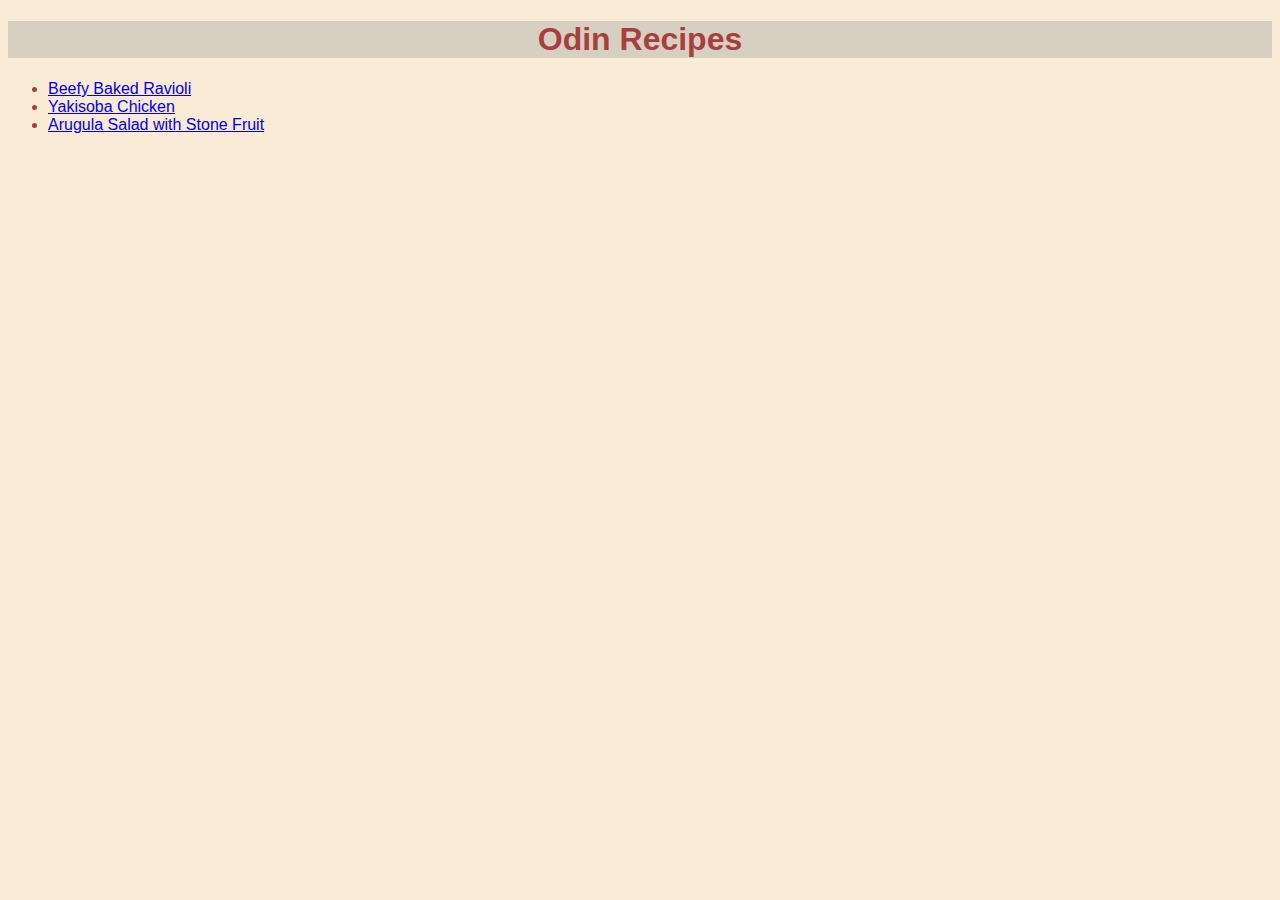
<file: index.html>
<!DOCTYPE html>
<html lang="en">
<head>
    <meta charset="UTF-8">
    <title>Odin Recipes Project Home</title>
    <link href="styles/style.css" rel="stylesheet">
</head>
<body>
    <h1 id="home-head">Odin Recipes</h1>
    <ul>
        <li><a href="recipes/ravioli.html">Beefy Baked Ravioli</a></li>
        <li><a href="recipes/yakisoba.html">Yakisoba Chicken</a></li>
        <li><a href="recipes/arugula.html">Arugula Salad with Stone Fruit</a></li>
    </ul>
    
</body>
</html>
</file>
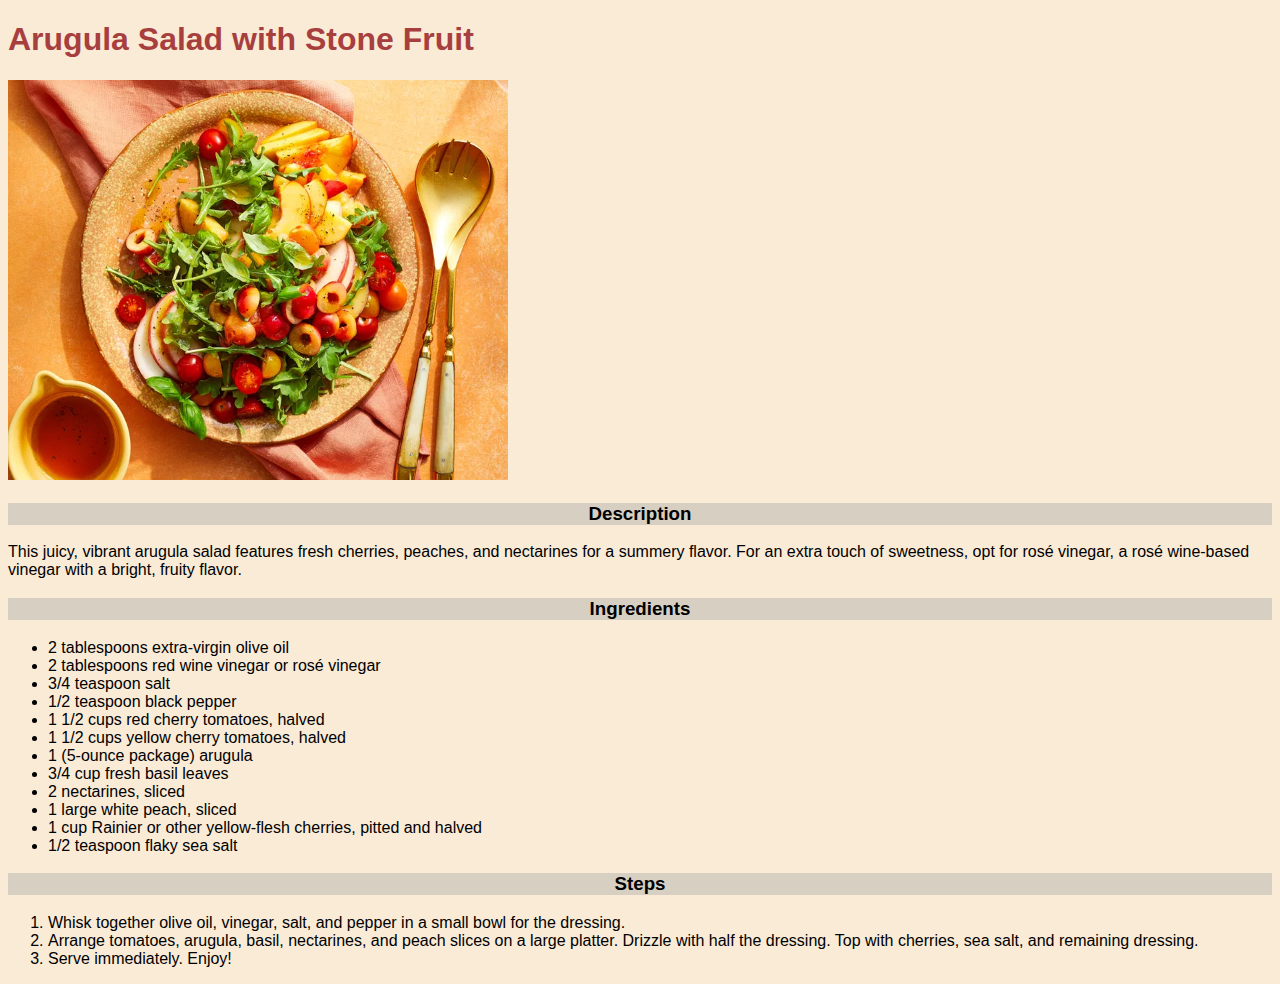
<file: recipes/arugula.html>
<!DOCTYPE html>
<html lang="en">
<head>
    <meta charset="UTF-8">
    <title>Arugula Salad with Stone Fruit Recipe</title>
    <link href="../styles/style.css" rel="stylesheet">
</head>
<body>
    <h1>Arugula Salad with Stone Fruit</h1>
    <img src="../images/arugula-salad.webp" alt="Healthy Arugula Salad" height="400" width="500">
    <h3>Description</h3>
    <p>This juicy, vibrant arugula salad features fresh cherries, peaches, and nectarines 
        for a summery flavor. For an extra touch of sweetness, opt for rosé vinegar, a rosé wine-based 
        vinegar with a bright, fruity flavor.</p>
    <h3>Ingredients</h3>
    <ul class="ingredients">
        <li>2 tablespoons extra-virgin olive oil</li>
        <li>2 tablespoons red wine vinegar or rosé vinegar</li>
        <li>3/4 teaspoon salt</li>
        <li>1/2 teaspoon black pepper</li>
        <li>1 1/2 cups red cherry tomatoes, halved</li>
        <li>1 1/2 cups yellow cherry tomatoes, halved</li>
        <li>1 (5-ounce package) arugula</li>
        <li>3/4 cup fresh basil leaves</li>
        <li>2 nectarines, sliced</li>
        <li>1 large white peach, sliced</li>
        <li>1 cup Rainier or other yellow-flesh cherries, pitted and halved</li>
        <li>1/2 teaspoon flaky sea salt</li>
    </ul>
    <h3>Steps</h3>
    <ol>
        <li>Whisk together olive oil, vinegar, salt, and pepper in a small bowl 
            for the dressing.</li>
        <li>Arrange tomatoes, arugula, basil, nectarines, and peach slices on a 
            large platter. Drizzle with half the dressing. Top with cherries, sea
             salt, and remaining dressing.</li>
        <li>Serve immediately. Enjoy!</li>
    </ol>
</body>
</html>
</file>
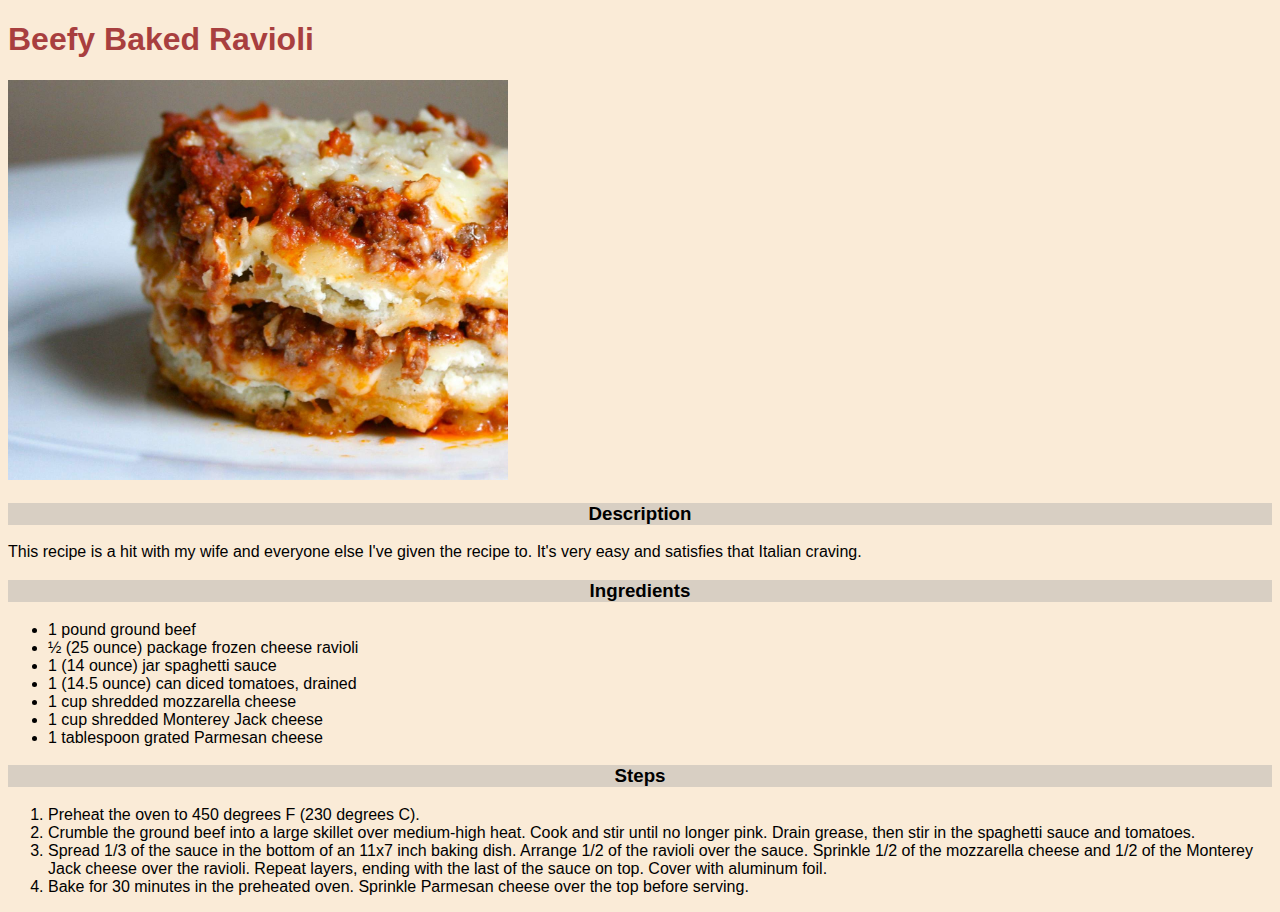
<file: recipes/ravioli.html>
<!DOCTYPE html>
<html lang="en">
<head>
    <meta charset="UTF-8">
    <title>Beefy Baked Ravioli Recipe</title>
    <link href="../styles/style.css" rel="stylesheet">
</head>
<body>
    <h1>Beefy Baked Ravioli</h1>
    <img src="../images/ravioli.jpeg" alt="Ravioli with tomato sauce" height="400" width="500">
    <h3>Description</h3>
    <p>This recipe is a hit with my wife and everyone else 
        I've given the recipe to. It's very easy and satisfies that Italian craving.
    </p>
    <h3>Ingredients</h3>
    <ul class="ingredients">
        <li>1 pound ground beef</li>
        <li>½ (25 ounce) package frozen cheese ravioli</li>
        <li>1 (14 ounce) jar spaghetti sauce</li>
        <li>1 (14.5 ounce) can diced tomatoes, drained</li>
        <li>1 cup shredded mozzarella cheese</li>
        <li>1 cup shredded Monterey Jack cheese</li>
        <li>1 tablespoon grated Parmesan cheese</li>
    </ul>
    <h3>Steps</h3>
    <ol>
        <li>Preheat the oven to 450 degrees F (230 degrees C).</li>
        <li>Crumble the ground beef into a large skillet over medium-high heat. 
            Cook and stir until no longer pink. Drain grease, then stir in the 
            spaghetti sauce and tomatoes.</li>
        <li>Spread 1/3 of the sauce in the bottom of an 11x7 inch baking dish. 
            Arrange 1/2 of the ravioli over the sauce. Sprinkle 1/2 of the mozzarella 
            cheese and 1/2 of the Monterey Jack cheese over the ravioli. Repeat layers, 
            ending with the last of the sauce on top. Cover with aluminum foil.</li>
        <li>Bake for 30 minutes in the preheated oven. Sprinkle Parmesan cheese over 
            the top before serving.</li>
    </ol>
</body>
</html>
</file>
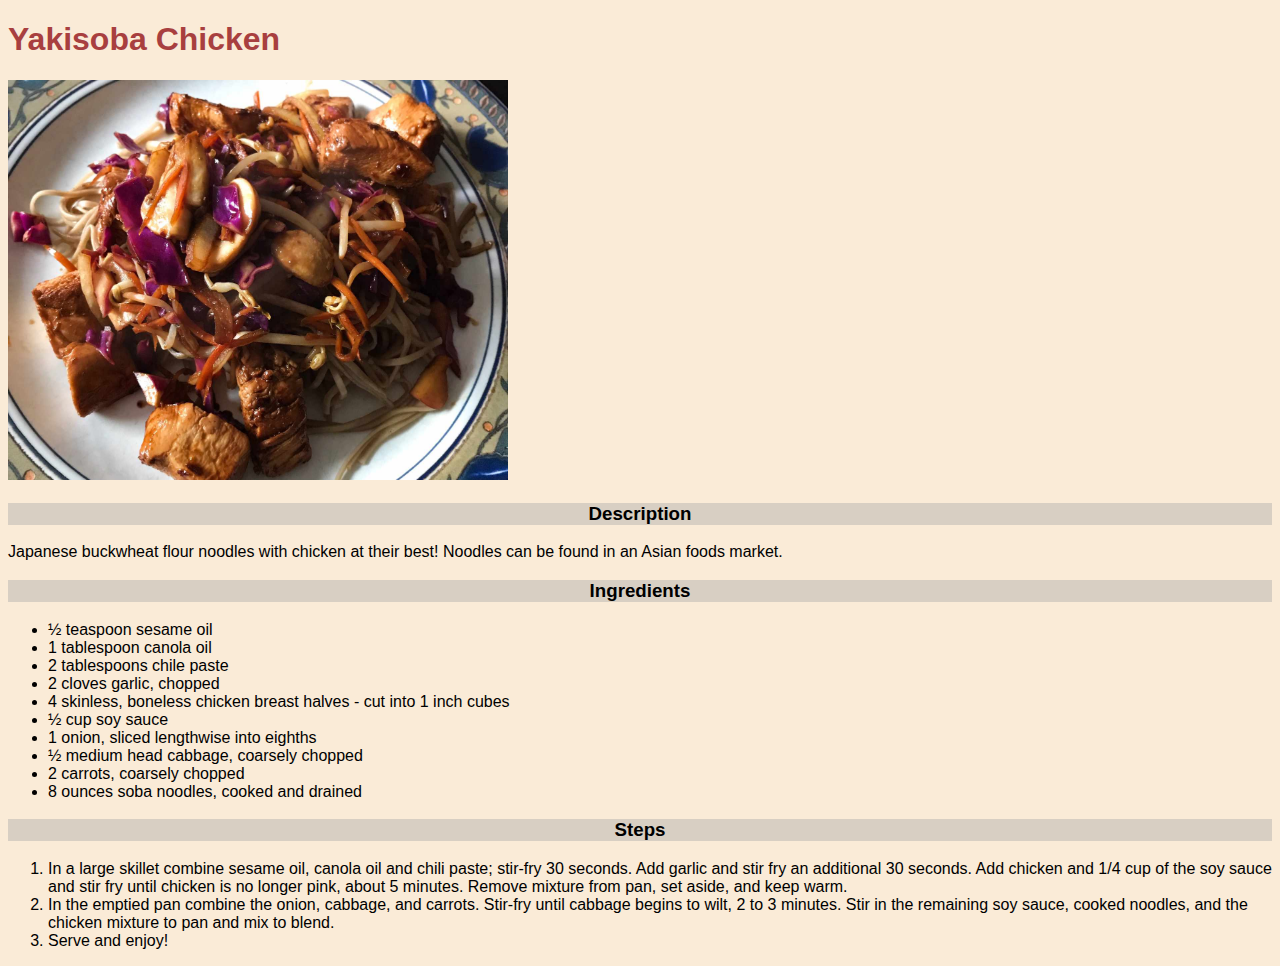
<file: recipes/yakisoba.html>
<!DOCTYPE html>
<html lang="en">
<head>
    <meta charset="UTF-8">
    <title>Yakisoba Chicken Recipe</title>
    <link href="../styles/style.css" rel="stylesheet">
</head>
<body>
    <h1>Yakisoba Chicken</h1>
    <img src="../images/yakisoba.jpeg" alt="Delicious Yakisoba Chicken" height="400" width="500">
    <h3>Description</h3>
    <p>Japanese buckwheat flour noodles with chicken at their best! Noodles can be found 
        in an Asian foods market.</p>
    <h3>Ingredients</h3>
    <ul class="ingredients">
        <li>½ teaspoon sesame oil</li>
        <li>1 tablespoon canola oil</li>
        <li>2 tablespoons chile paste</li>
        <li>2 cloves garlic, chopped</li>
        <li>4 skinless, boneless chicken breast halves - cut into 1 inch cubes</li>
        <li>½ cup soy sauce</li>
        <li>1 onion, sliced lengthwise into eighths</li>
        <li>½ medium head cabbage, coarsely chopped</li>
        <li>2 carrots, coarsely chopped</li>
        <li>8 ounces soba noodles, cooked and drained</li>
    </ul>
    <h3>Steps</h3>
    <ol>
        <li>In a large skillet combine sesame oil, canola oil and chili paste; stir-fry 30 seconds. 
            Add garlic and stir fry an additional 30 seconds. Add chicken and 1/4 cup of the soy 
            sauce and stir fry until chicken is no longer pink, about 5 minutes. Remove mixture 
            from pan, set aside, and keep warm.</li>
        <li>In the emptied pan combine the onion, cabbage, and carrots. Stir-fry until cabbage begins 
            to wilt, 2 to 3 minutes. Stir in the remaining soy sauce, cooked noodles, and the chicken 
            mixture to pan and mix to blend.</li>
        <li>Serve and enjoy!</li>
    </ol>
</body>
</html>
</file>
<file: styles/style.css>
body {
    font-family: Helvetica, Tahoma, sans-serif;
    background-color: antiquewhite;
}

ul, h1 {
    color: rgb(168, 63, 63);
    
}

h3, #home-head {
    text-align: center;
    background-color: rgba(166, 166, 166, 0.4)
}

.ingredients {
    color: black;
}
</file>
